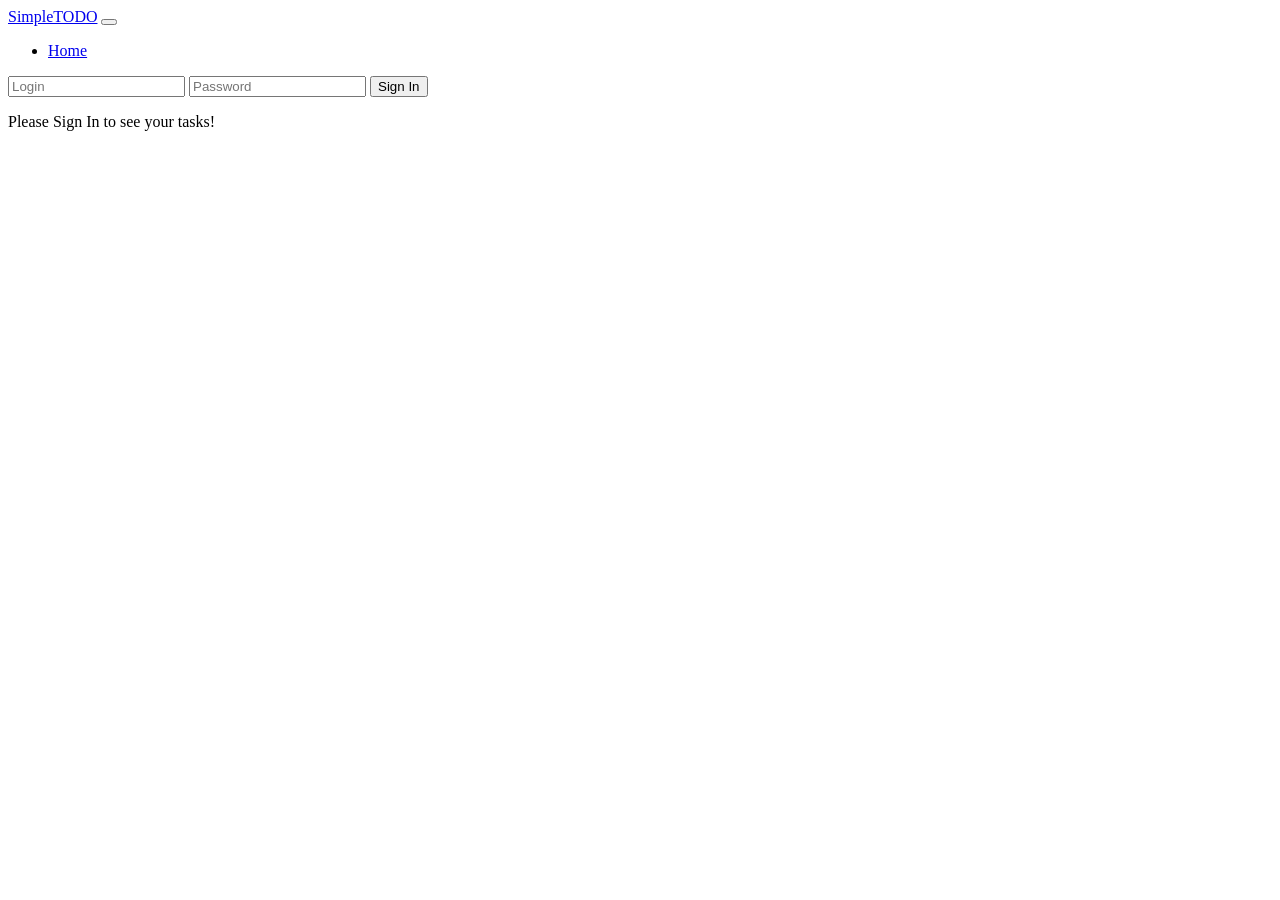
<file: sf_oopapp-main/src/index.html>
<!DOCTYPE html>
<html lang="en">

<head>
    <meta charset="UTF-8">
    <meta http-equiv="X-UA-Compatible" content="IE=edge">
    <meta name="viewport" content="width=device-width, initial-scale=1.0">
    <title>Simple TODO App</title>
</head>

<body class="bg-light">

    <nav class="navbar navbar-expand-lg navbar-dark bg-dark">
        <div class="container-fluid">
            <a class="navbar-brand" href="#">SimpleTODO</a>
            <button class="navbar-toggler" type="button" data-bs-toggle="collapse"
                data-bs-target="#navbarSupportedContent" aria-controls="navbarSupportedContent" aria-expanded="false"
                aria-label="Toggle navigation">
                <span class="navbar-toggler-icon"></span>
            </button>
            <div class="collapse navbar-collapse" id="navbarSupportedContent">
                <ul class="navbar-nav me-auto mb-2 mb-lg-0">
                    <li class="nav-item">
                        <a class="nav-link active" aria-current="page" href="#">Home</a>
                    </li>
                </ul>
                <form id="app-login-form" class="d-flex">
                    <input class="form-control me-2" name="login" autocomplete="username" type="text"
                        placeholder="Login" aria-label="Login">
                    <input class="form-control me-2" name="password" autocomplete="current-password" type="password"
                        placeholder="Password" aria-label="Password">
                    <button id="app-login-btn" class="btn btn-outline-info" type="submit">Sign In</button>
                </form>
                
            </div>
        </div>
    </nav>
    <div class="container">
        <p id="content">Please Sign In to see your tasks!</p>
    </div>


</body>

</html>
</file>
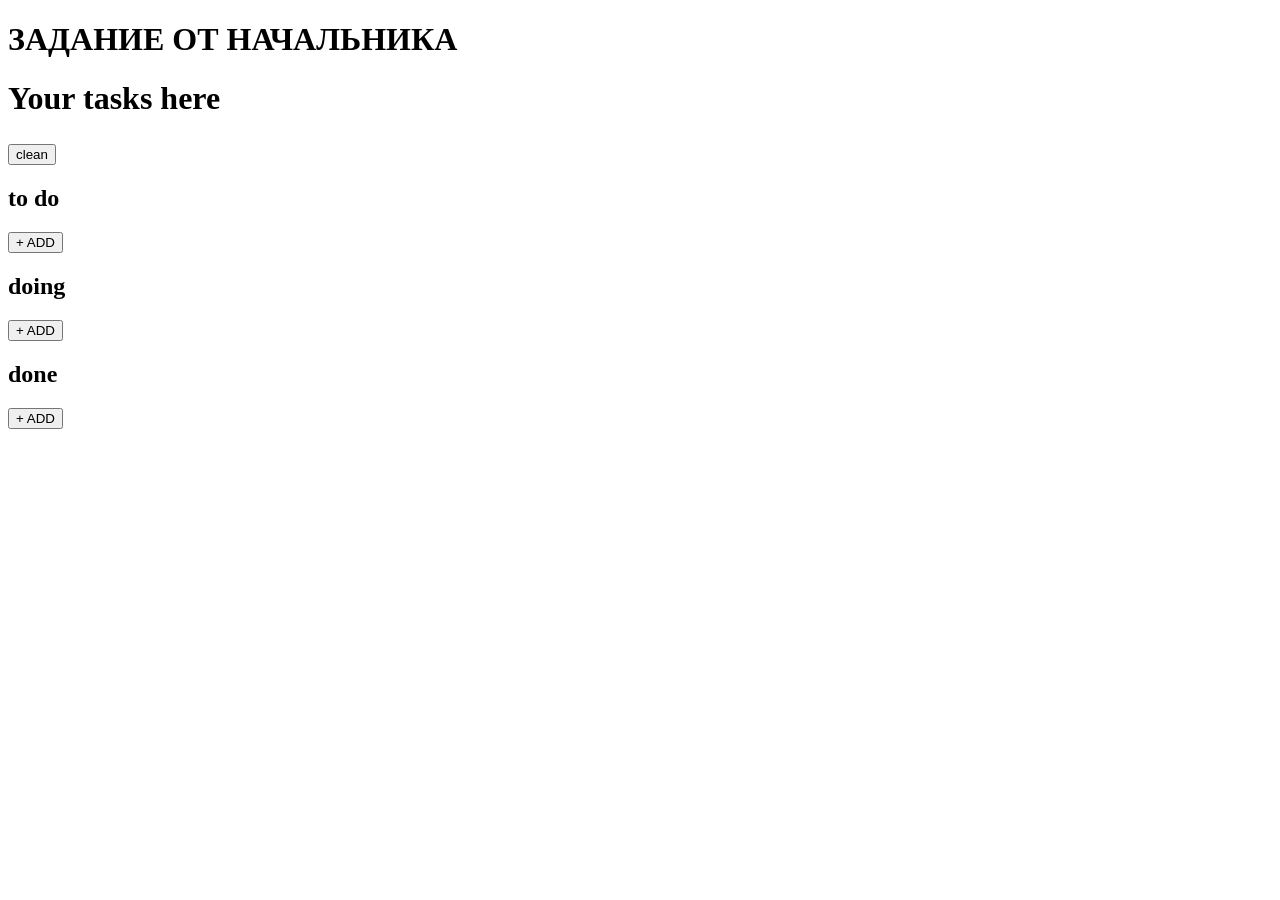
<file: sf_oopapp-main/src/templates/taskField.html>
<!DOCTYPE html>
<html lang="en">

<head>
    <meta charset="UTF-8">
    <meta http-equiv="X-UA-Compatible" content="IE=edge">
    <meta name="viewport" content="width=device-width, initial-scale=1.0">
    <title>Document</title>
</head>

<body>
    <div id="globalDiv">
        <h1>ЗАДАНИЕ ОТ НАЧАЛЬНИКА</h1>
    </div>
    <h1>Your tasks here <h2><button id="cleanB">clean</button></h2></h1>
    <div class="board">
        <div class="row">
                <div class="todo col">
                    <h2>to do</h2>
                    <button id="todoB">+ ADD</button>
                        <br>
                    <div id="todoDiv">
                        
                    </div>
                </div>
                <div class="doing col">
                    <h2>doing</h2>
                    <button id="doingB">+ ADD</button>
                        <br>
                    <div id="doingDiv">
                        
                    </div>
                    
                </div>
                <div class="done col">
                    <h2>done</h2>
                    <button id="doneB">+ ADD</button>
                        <br>
                    <div id="doneDiv">
                        
                    </div>
                   
            </div>
        </div>
    </div>
</body>

</html>
</file>
